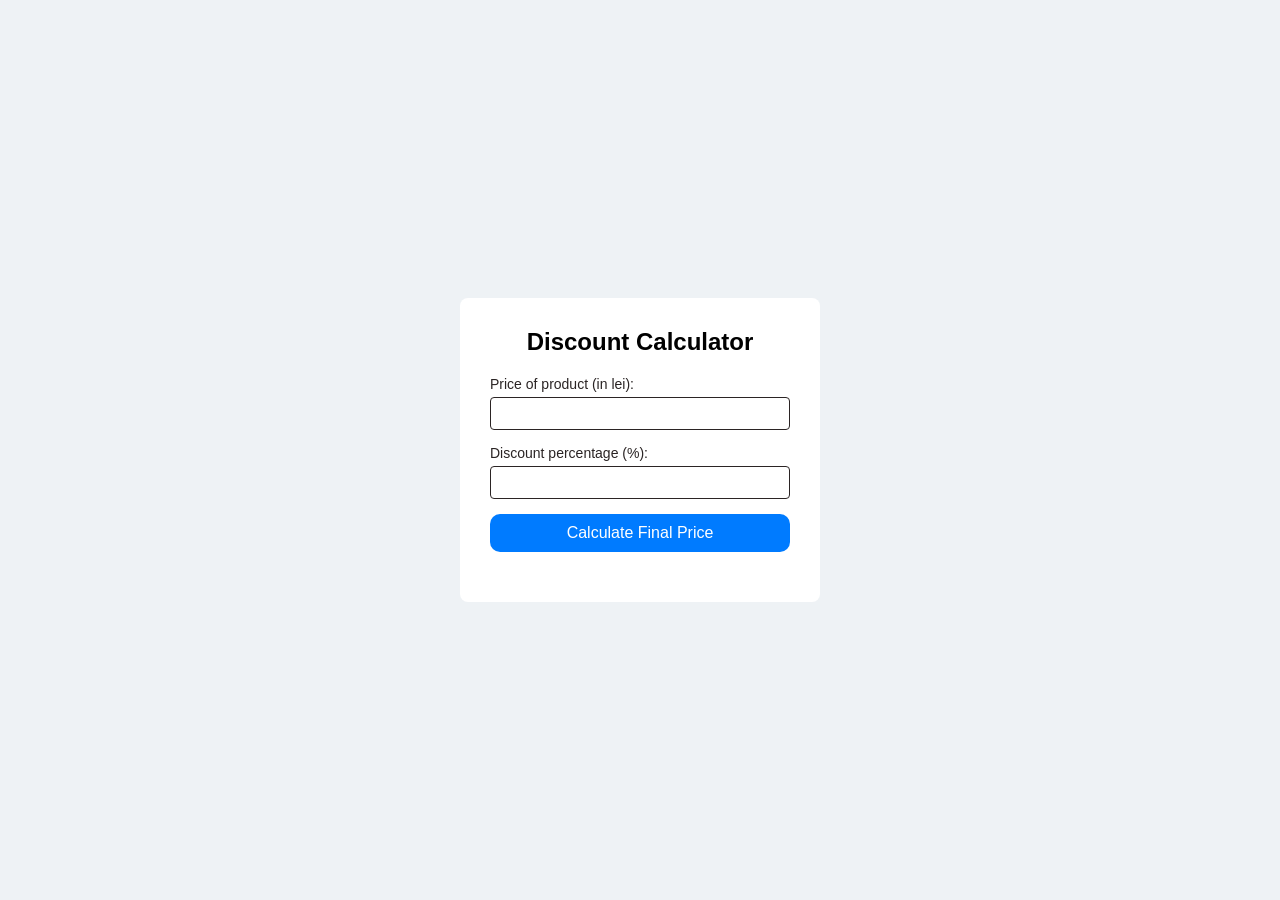
<file: smart_shopping_calculator/index.html>
<!DOCTYPE html>
<html lang="en">
<head>
  <meta charset="UTF-8">
  <meta name="viewport" content="width=device-width, initial-scale=1.0">
  <title>Smart Shopping - Discount Calculator</title>
  <link rel="icon" type="image/x-icon" href="favicon.ico">
  <link rel="stylesheet" href="styles.css">
</head>
<body>

  <div class="calculator">
    <h2>Discount Calculator</h2>
    
    <div class="input-group">
      <label for="price">Price of product (in lei):</label>
      <input type="number" id="price">
    </div>

    <div class="input-group">
      <label for="discount">Discount percentage (%):</label>
      <input type="number" id="discount">
    </div>

    <button id="calcBtn">Calculate Final Price</button>

    <div id="result"></div>
  </div>

  <script src="script.js"></script>
</body>
</html>
</file>
<file: smart_shopping_calculator/styles.css>
body {
  background-color: #eef2f5;
  font-family: Arial, sans-serif;
  display: flex;
  justify-content: center;
  align-items: center;
  height: 100vh;
  margin: 0;
}

.calculator {
  background-color: #ffffff;
  padding: 30px;
  border-radius: 8px;
  width: 300px;
  text-align: center;
}

.calculator h2 {
  margin-top: 0;
  color: #000000;
}

.input-group {
  margin-bottom: 15px;
  text-align: left;
}

.input-group label {
  display: block;
  margin-bottom: 5px;
  font-size: 14px;
  color: #2a2424;
}

.input-group input {
  width: 100%;
  padding: 8px;
  box-sizing: border-box;
  border: 1px solid #2b2424;
  border-radius: 4px;
}

button {
  width: 100%;
  padding: 10px;
  background-color: #007bff;
  color: #ffffff;
  border: none;
  border-radius: 10px;
  font-size: 16px;
  cursor: pointer;  
}

button:hover {
  background-color: #0056b3;
  transform: scale(1.05);
  transition: transform 0.3s ease-in-out;
}

#result {
  margin-top: 20px;
  font-weight: bold;
  font-size: 18px;
}

.excellent {
  color: green;
  margin-top: 8px;
}

.standard {
  color: blue;
  margin-top: 8px;
}

.error {
  color: red;
  margin-top: 8px;
}
</file>
